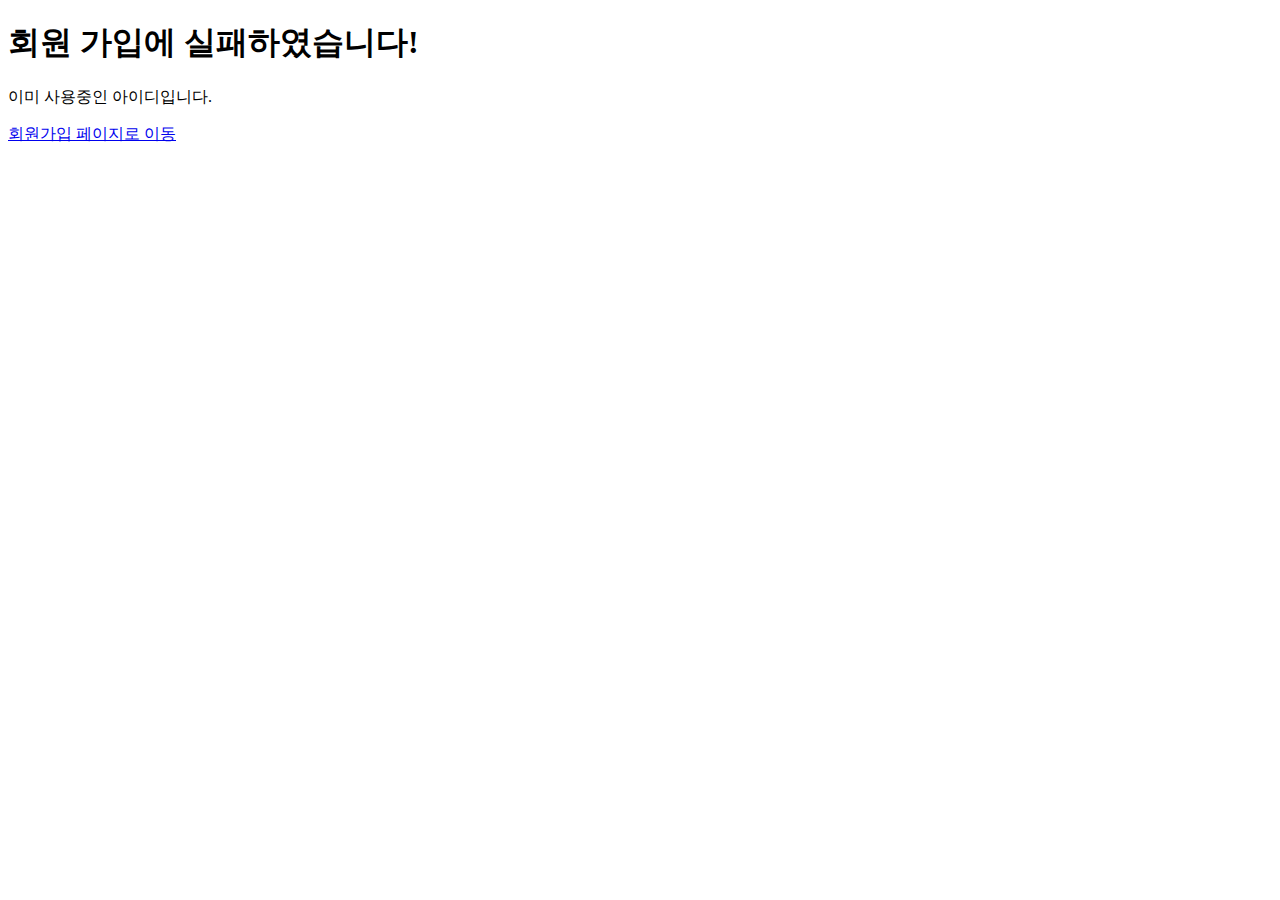
<file: web_31/src/main/webapp/member/joinFail.html>
<!DOCTYPE html>
<html>
<head>
<meta charset="UTF-8">
<title>Insert title here</title>
</head>
<body>

	<h1>회원 가입에 실패하였습니다!</h1>
	<p>이미 사용중인 아이디입니다.</p>
	
	<a href="/web_31/member/join.html">회원가입 페이지로 이동</a>

</body>
</html>
</file>
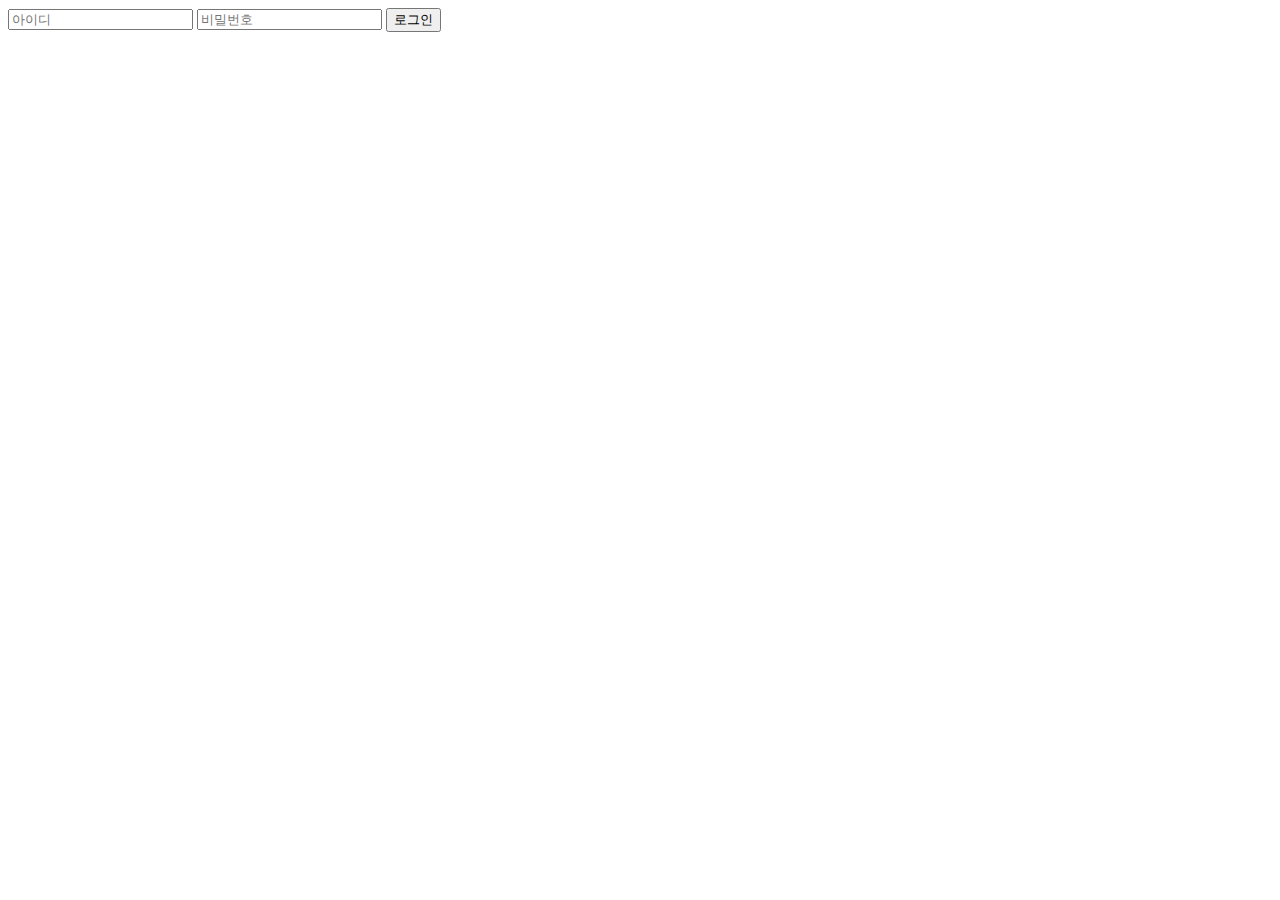
<file: web_31/src/main/webapp/member/login.html>
<!DOCTYPE html>
<html>
<head>
<meta charset="UTF-8">
<title>Insert title here</title>
</head>
<body>

	<form action="/web_31/member/login" method="POST">
		<input type="text" name="id" placeholder="아이디">
		<input type="password" name="pw" placeholder="비밀번호">
		
		<input type="button" value="로그인">
		
	</form>

</body>
</html>
</file>
